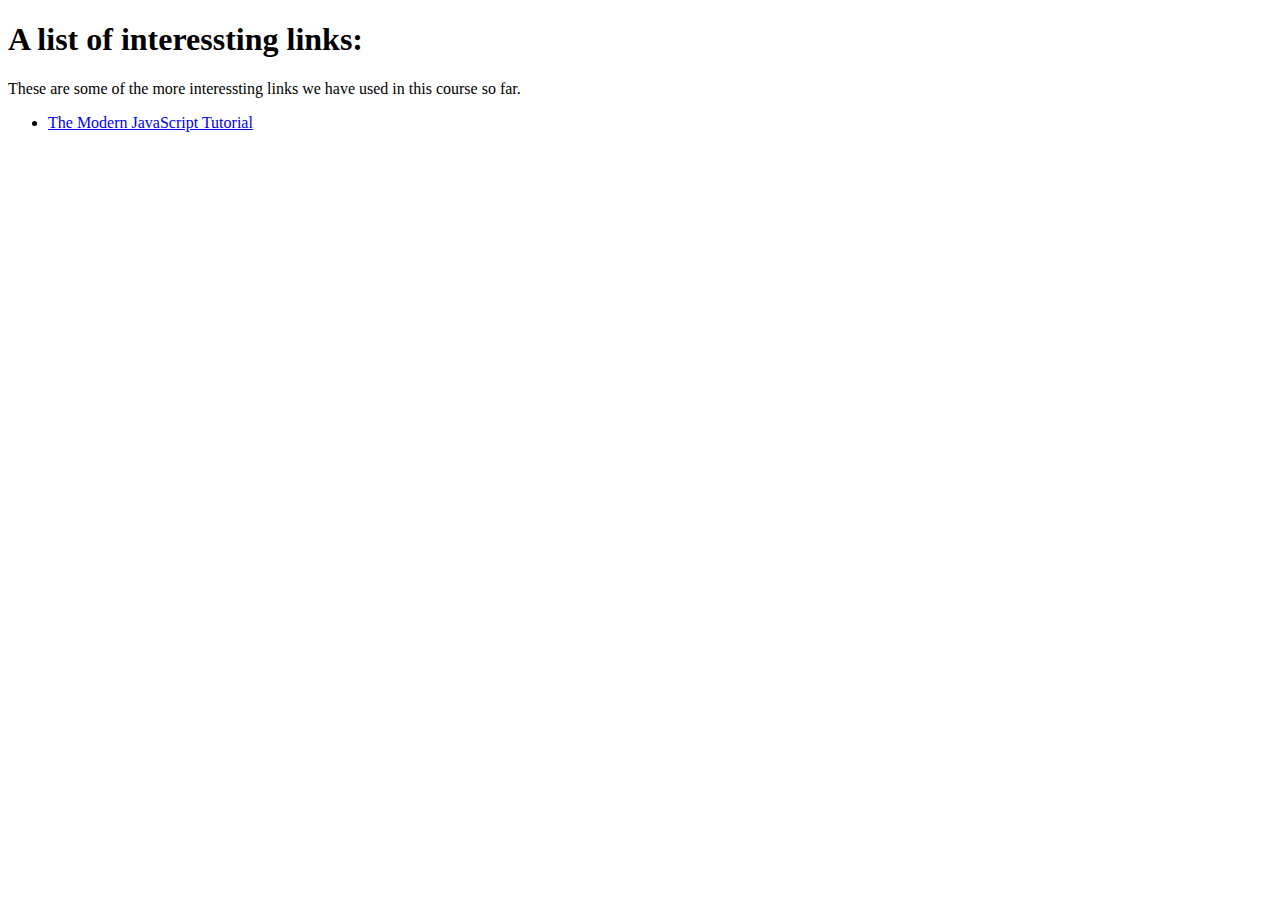
<file: w20friday/materials/index.html>
<!DOCTYPE html>
<html lang="en">
<head>
    <meta charset="UTF-8">
    <meta name="viewport" content="width=device-width, initial-scale=1.0">
    <meta http-equiv="X-UA-Compatible" content="ie=edge">
    <title>List of links</title>
    <link rel="stylesheet" href="styles.css" type="text/css">
</head>
<body>
    <h1>A list of interessting links: </h1>
    <p>These are some of the more interessting links we have used in this course so far.</p>
    <ul id="thelist">
        <li>
            <!-- TODO: remove this demo-element, when stuff works -->
            <a href="http://javascript.info/" title="javascript.info">The Modern JavaScript Tutorial</a>
        </li>
    </ul>

    <script src="list.js"></script>
</body>
</html>
</file>
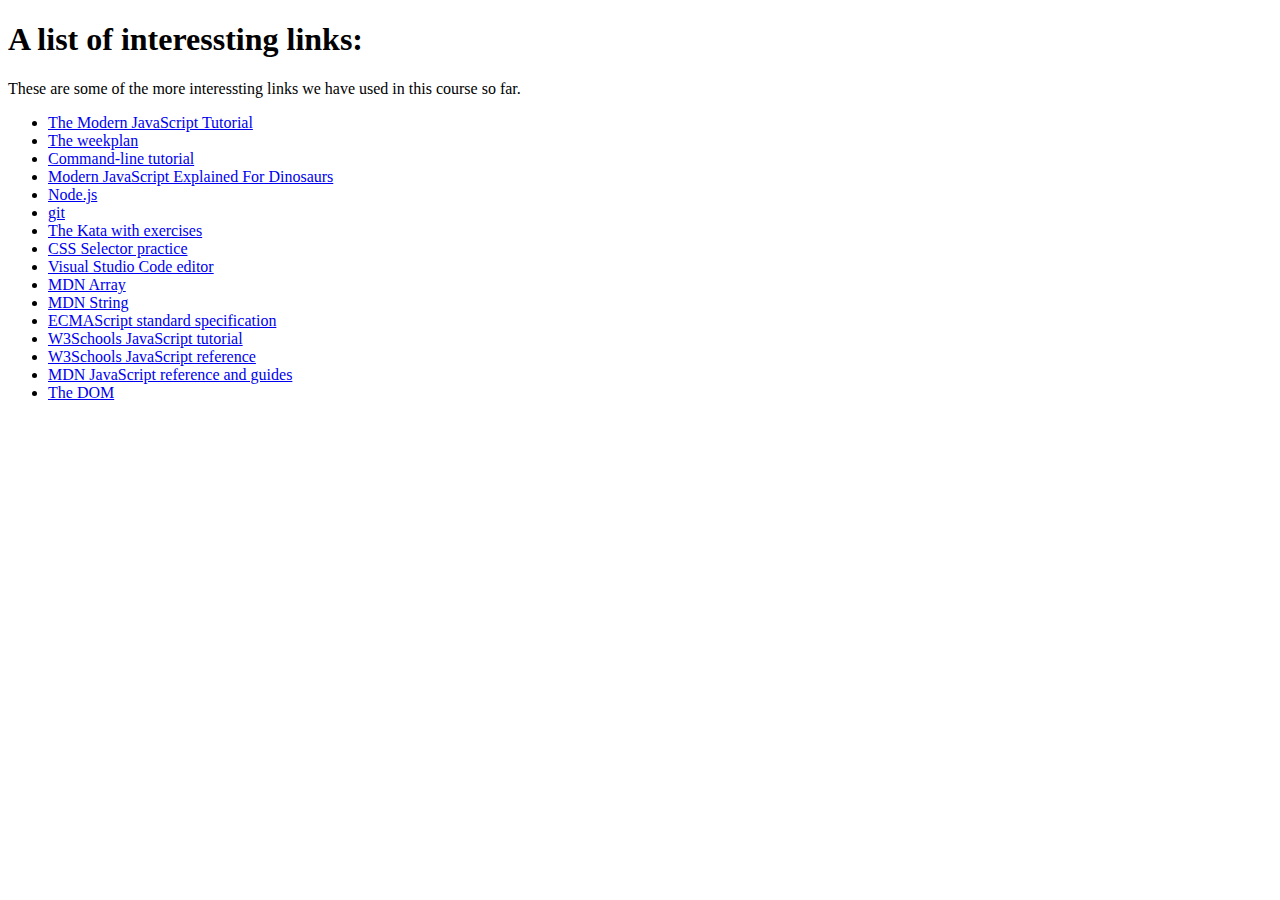
<file: w20friday/mysolution/index.html>
<!DOCTYPE html>
<html lang="en">
<head>
    <meta charset="UTF-8">
    <meta name="viewport" content="width=device-width, initial-scale=1.0">
    <meta http-equiv="X-UA-Compatible" content="ie=edge">
    <title>List of links</title>
    <link rel="stylesheet" href="styles.css" type="text/css">
</head>
<body>
    <h1>A list of interessting links: </h1>
    <p>These are some of the more interessting links we have used in this course so far.</p>
    <ul id="thelist">
        
    </ul>

    <script src="list.js"></script>
</body>
</html>
</file>
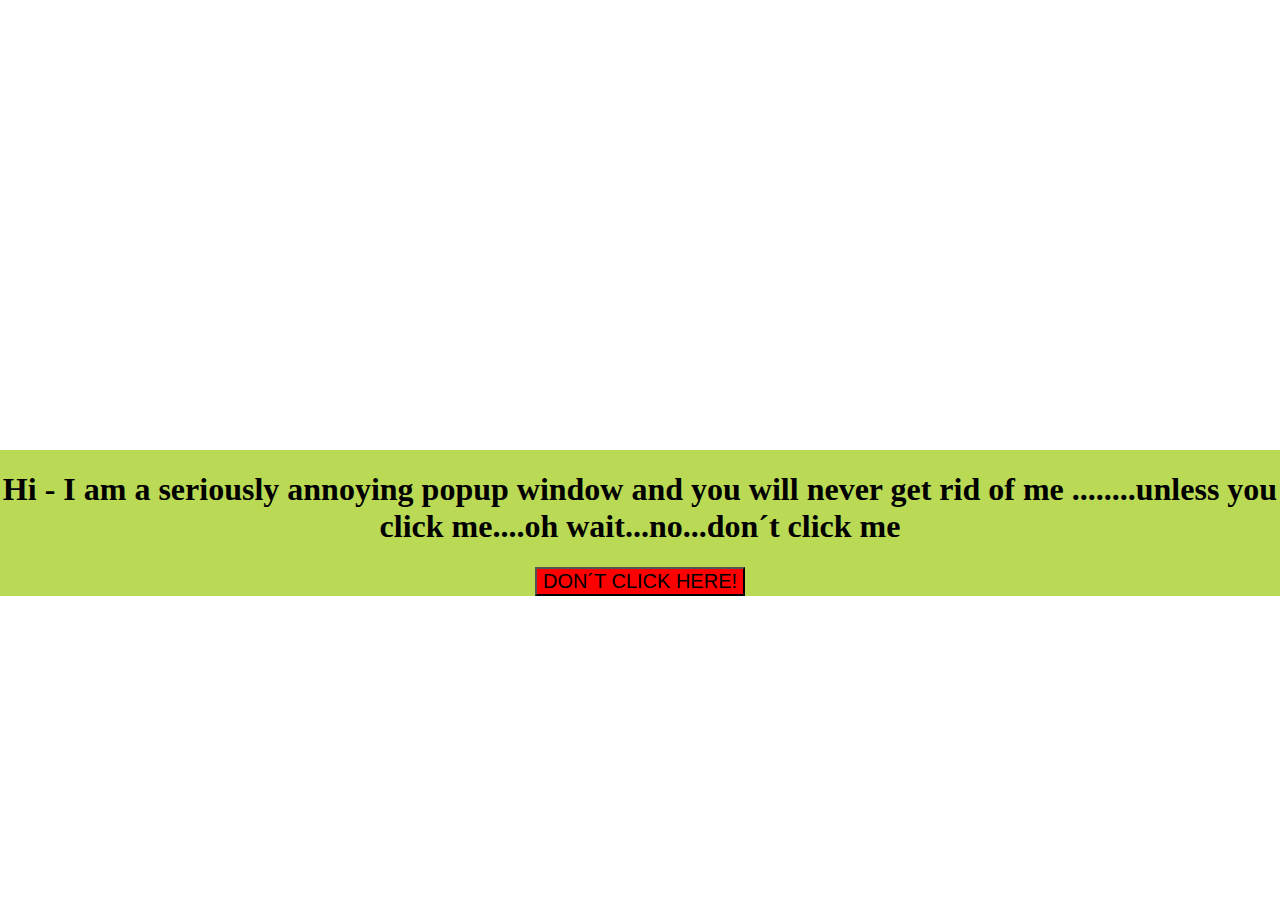
<file: w20monday/mysolution/index.html>
<!DOCTYPE html>
<html lang="en">
<head>
    <meta charset="UTF-8">
    <meta name="viewport" content="width=device-width, initial-scale=1.0">
    <meta http-equiv="X-UA-Compatible" content="ie=edge">
    <title>PopUp</title>
    <link rel="stylesheet" href="style.css">
</head>
<body>
    
    <div id="popUp">

        <h1>Hi - I am a seriously annoying popup window and you will never get rid of me
            ........unless you click me....oh wait...no...don´t click me</h1>

            <button class="btn
            ">DON´T CLICK HERE!</button>

    </div>

   <script src="main.js"></script> 
</body>
</html>
</file>
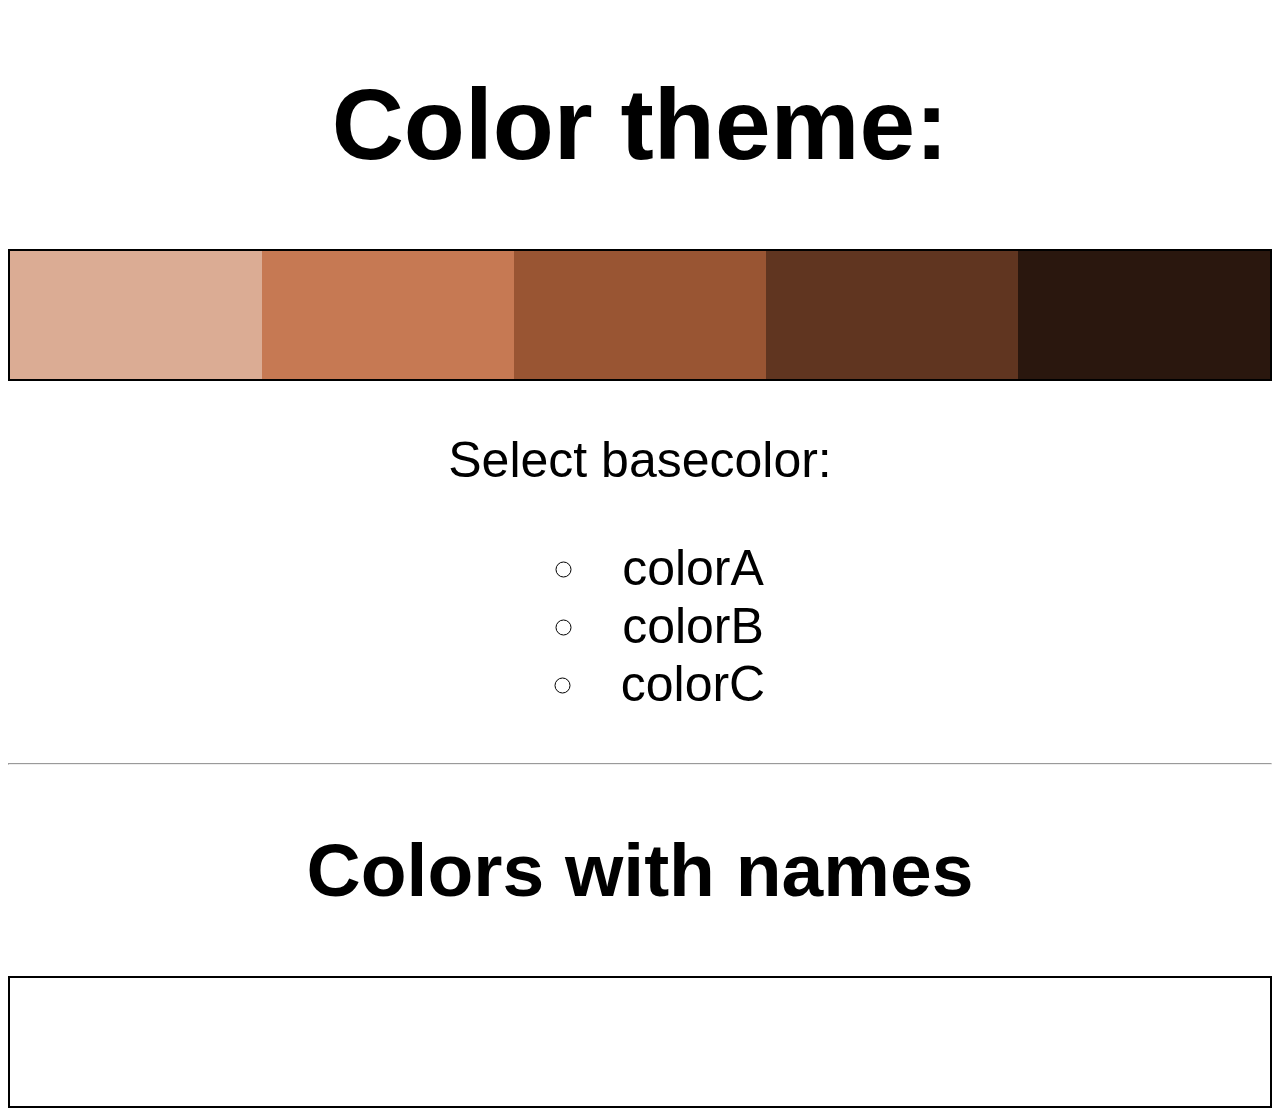
<file: w20thursday/materials/index.html>
<!DOCTYPE html>
<html lang="en">
<head>
  <meta charset="UTF-8">
  <title>CSS variables and JavaScript</title>
  <link rel="stylesheet" href="styles.css" type="text/css">
</head>
<body>

    <h1>Color theme:</h1>

    <div class="colors">
        <div class="colorbox color1"></div>
        <div class="colorbox color2"></div>
        <div class="colorbox color3"></div>
        <div class="colorbox color4"></div>
        <div class="colorbox color5"></div>
    </div>

    <p>Select basecolor:</p>
    
    <ul id="colorselector">
        <li>colorA</li>
        <li>colorB</li>
        <li>colorC</li>
        <!-- TODO: Add more colors - also, improve the names -->
    </ul>

    <hr>
    <!-- TODO: This will work, when the colors are added in the CSS -->
    <h2>Colors with names</h2>
    <div class="colors">
        <div class="colorbox" style="background-color: var(--color-bright);"></div>
        <div class="colorbox" style="background-color: var(--color-brighter);"></div>
        <div class="colorbox" style="background-color: var(--color-mid);"></div>
        <div class="colorbox" style="background-color: var(--color-darker);"></div>
        <div class="colorbox" style="background-color: var(--color-dark);"></div>
    </div>


  <script src="script.js"></script>
</body>
</html>
</file>
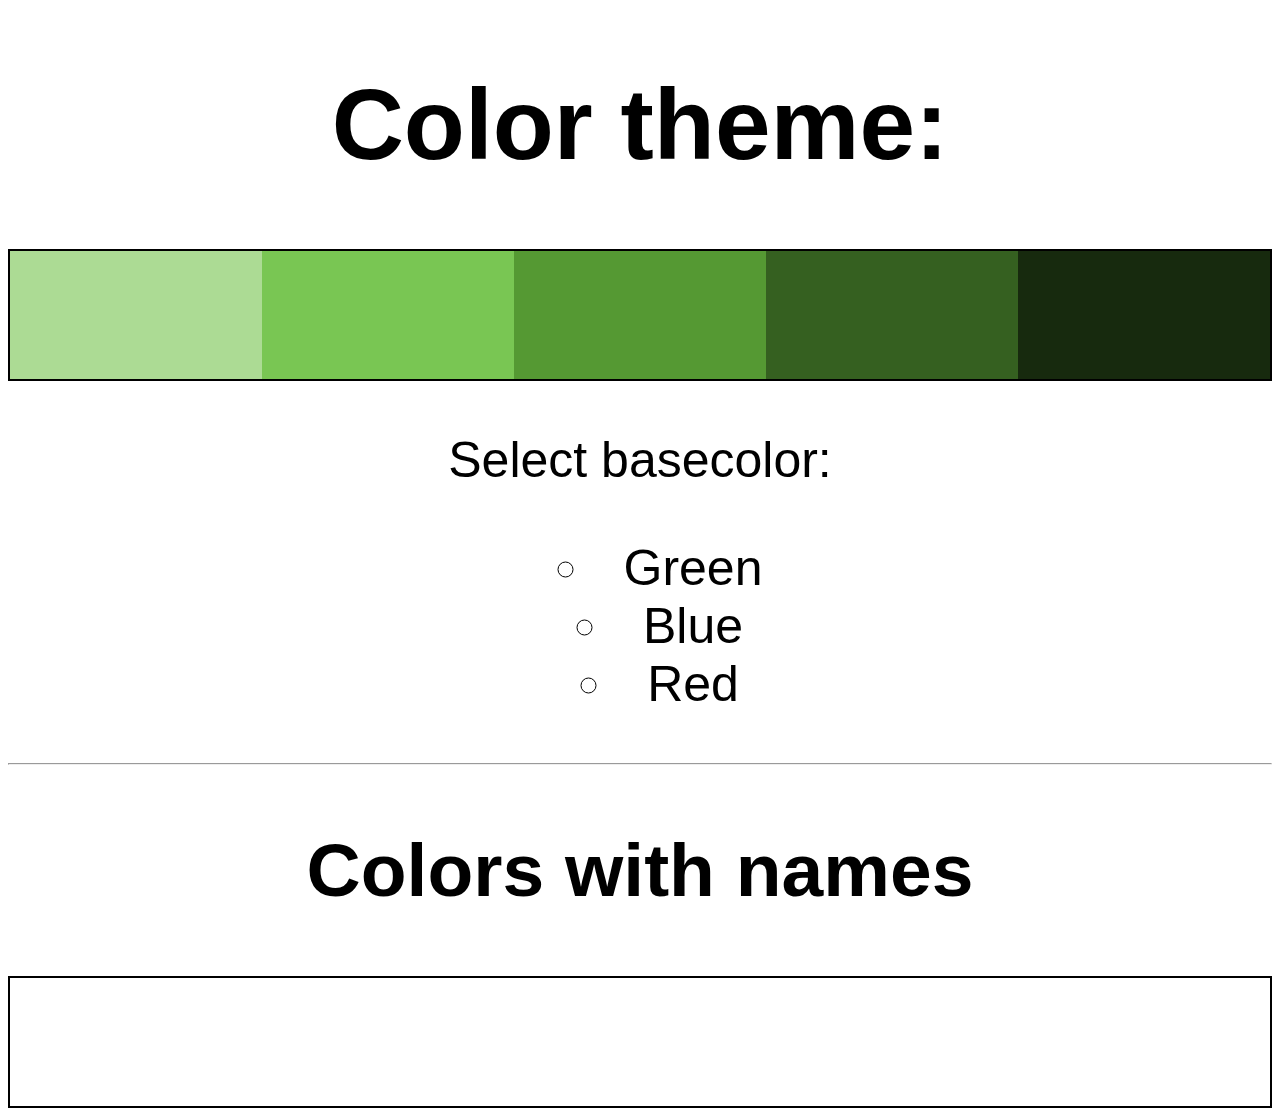
<file: w20thursday/mysolution/index.html>
<!DOCTYPE html>
<html lang="en">
<head>
  <meta charset="UTF-8">
  <title>CSS variables and JavaScript</title>
  <link rel="stylesheet" href="styles.css" type="text/css">
</head>
<body>

    <h1>Color theme:</h1>

    <div class="colors">
        <div class="colorbox color1"></div>
        <div class="colorbox color2"></div>
        <div class="colorbox color3"></div>
        <div class="colorbox color4"></div>
        <div class="colorbox color5"></div>
    </div>

    <p>Select basecolor:</p>
    
    <ul id="colorselector">
        <li data-color="100">Green</li>
        <li data-color="200">Blue</li>
        <li data-color="10">Red</li>
        <!-- TODO: Add more colors - also, improve the names -->
    </ul>

    <hr>
    <!-- TODO: This will work, when the colors are added in the CSS -->
    <h2>Colors with names</h2>
    <div class="colors">
        <div class="colorbox" style="background-color: var(--color-bright);"></div>
        <div class="colorbox" style="background-color: var(--color-brighter);"></div>
        <div class="colorbox" style="background-color: var(--color-mid);"></div>
        <div class="colorbox" style="background-color: var(--color-darker);"></div>
        <div class="colorbox" style="background-color: var(--color-dark);"></div>
    </div>


  <script src="script.js"></script>
</body>
</html>
</file>
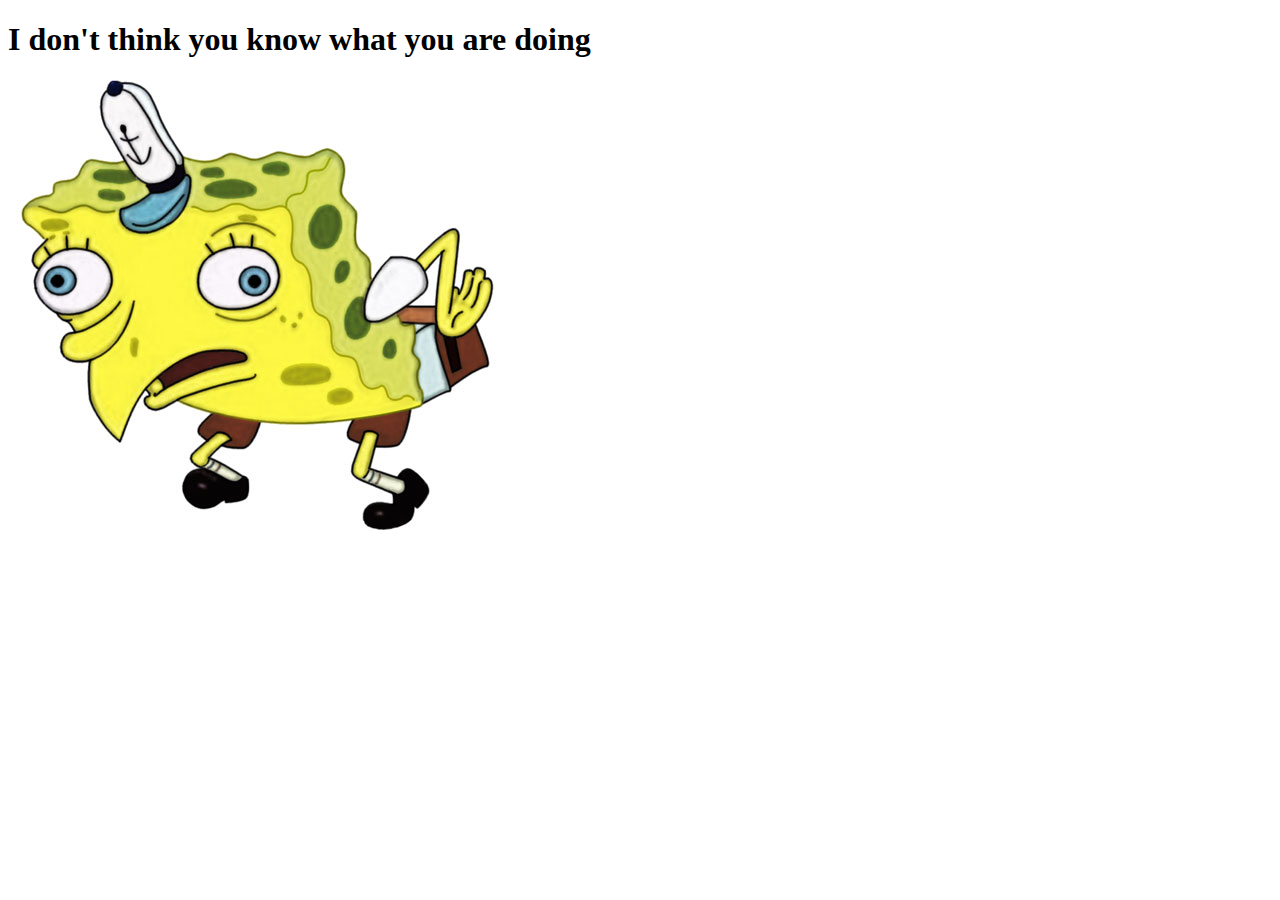
<file: w20tuesday/materials/index.html>
<!DOCTYPE html>
<html lang="en">
<head>
    <meta charset="UTF-8">
    <meta name="viewport" content="width=device-width, initial-scale=1.0">
    <meta http-equiv="X-UA-Compatible" content="ie=edge">
    <title>Mockify</title>
</head>
<body>
    <h1>I don't think you know what you are doing</h1>
    <img src="mockingspongebobbb.jpg" alt="Mocking spongebob">
    
    <script src="mockify.js"></script>
</body>
</html>
</file>
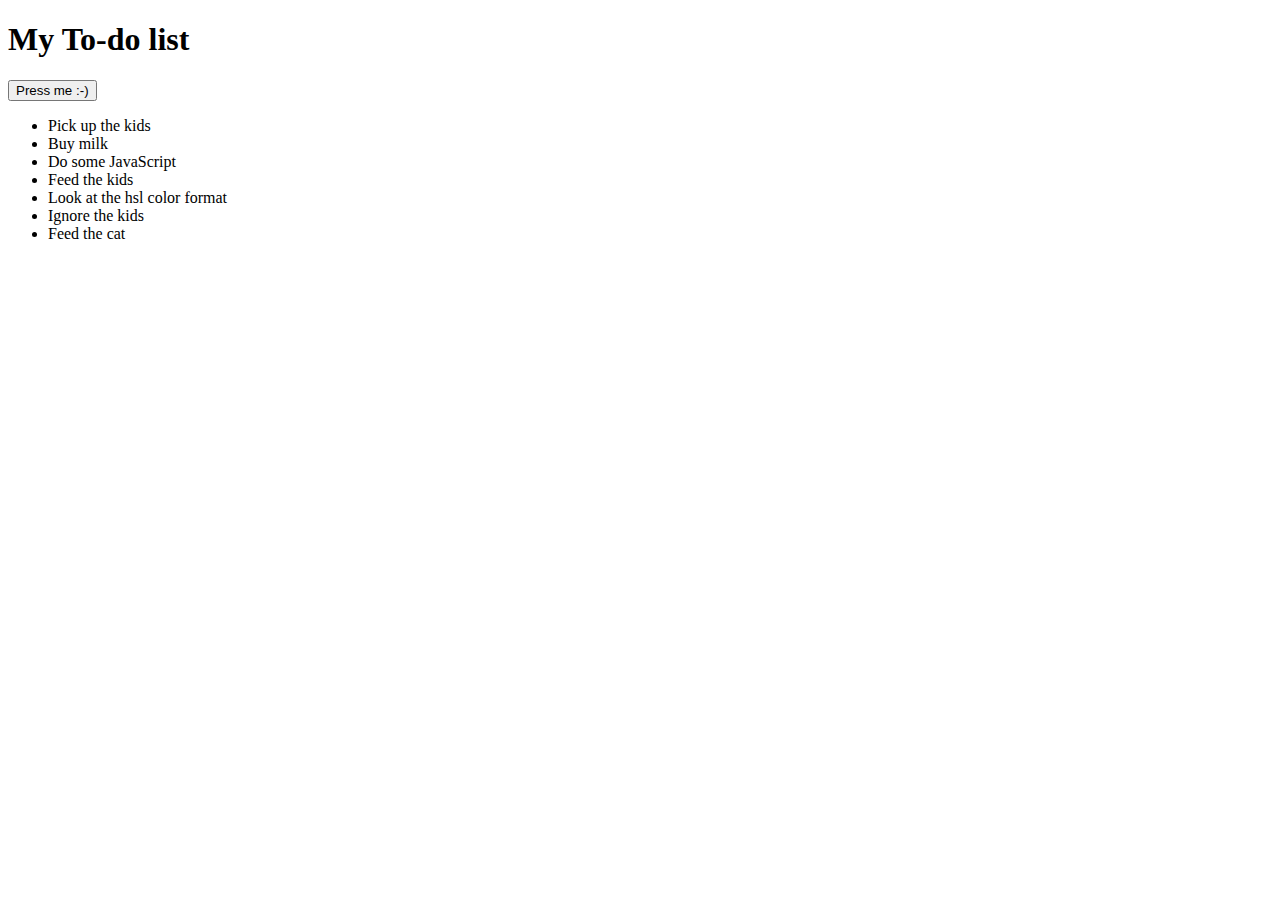
<file: w20wednesday/mysolution/todolist.html>
<!DOCTYPE html>
<html lang="en">
<head>
    <meta charset="UTF-8">
    <meta name="viewport" content="width=device-width, initial-scale=1.0">
    <meta http-equiv="X-UA-Compatible" content="ie=edge">
    <title>To-do list</title>
    <script src="Speak.js"></script>
</head>
<body>
    <h1>My To-do list</h1>
    <button>Press me :-)</button>
     
    <ul>
        <li>Pick up the kids</li>
        <li>Buy milk</li>
        <li>Do some JavaScript</li>
        <li>Feed the kids</li>
        <li>Look at the hsl color format</li>
        <li>Ignore the kids</li>
        <li>Feed the cat</li>
    </ul>

    <script>
        let speech = new Speak();
    document.querySelector("button").addEventListener("click",e=>{
        speech.setVoice(51)
        speech.speak("Pick up the kids")
        speech.speak("Buy milk")
        speech.speak("Do some JavaScript")
        speech.speak("Feed the kids")
        speech.speak("Look at the hsl color format")
        speech.speak("Ignore the kids")
        speech.speak("Feed the cat")
        //console.log(speech.getVoices(true))
    })
    </script>

   
</body>
</html>
</file>
<file: w20friday/materials/styles.css>
/* TODO: Make it pretty! */
</file>
<file: w20friday/mysolution/styles.css>
/* TODO: Make it pretty! */
</file>
<file: w20monday/mysolution/style.css>
#popUp{
   
    background-color: #bada55;
    left:0;
    right:0;
    text-align: center;
    position: absolute; 
    top: 110vh; 
    transition:all 2s ease-in-out;
}

.btn{

    background-color: red;
    font-size: 20px;
    

}
</file>
<file: w20thursday/materials/styles.css>
:root {
    --basecolor: 20;
    /* TODO: Make these color-names, that uses HSL with basecolor ...
        --color-bright
        --color-brighter
        --color-mid
        --color-darker
        --color-dark
    */
}

body {
    text-align: center;
    background: var(--color-dark);
    color: var(--color-bright);
    font-family: 'helvetica neue', sans-serif;
    font-weight: 100;
    font-size: 50px;
}
    

.colors {
    border: 2px solid black;
    display: flex;
    align-items: stretch;
    height: 10vw;
}

.colors .colorbox {
    flex-grow: 1;
}

.color1 {
 
    background-color: hsl(var(--basecolor), 50%, 72%);  
}

.color2 {
    background-color: hsl(var(--basecolor), 50%, 55%); 
}

.color3 {
    background-color: hsl(var(--basecolor), 50%, 40%); 
}

.color4 {
    background-color: hsl(var(--basecolor), 50%, 25%); 
}

.color5 {
    background-color: hsl(var(--basecolor), 50%, 11%); 
}


h1 {
    color: var(--color-bright);
}

h2 {
    color: var(--color-mid);
}

ul#colorselector {
    list-style-type: circle;
    list-style-position: inside;
}

ul#colorselector li {
    cursor: pointer;
}
</file>
<file: w20thursday/mysolution/styles.css>
:root {
    --basecolor: 100;
    /* TODO: Make these color-names, that uses HSL with basecolor ...*/
        --color-bright: hsl (50, 50%, 50%, var(--basecolor)) ;
        --color-brighter: hsl (50, 50%, 50%, var(--basecolor));
        --color-mid:hsl (50, 50%, 50%, var(--basecolor)) ;
        --color-darker:hsl (50, 50%, 50%, var(--basecolor)) ;
        --color-dark: hsl (50, 50%, 50%, var(--basecolor));
    
}

#colorselector li{
    background-color: var(--color-bright);
}

body {
    text-align: center;
    background: var(--color-dark);
    color: var(--color-bright);
    font-family: 'helvetica neue', sans-serif;
    font-weight: 100;
    font-size: 50px;
}
    

.colors {
    border: 2px solid black;
    display: flex;
    align-items: stretch;
    height: 10vw;
}

.colors .colorbox {
    flex-grow: 1;
}

.color1 {
 
    background-color: hsl(var(--basecolor), 50%, 72%);  
}

.color2 {
    background-color: hsl(var(--basecolor), 50%, 55%); 
}

.color3 {
    background-color: hsl(var(--basecolor), 50%, 40%); 
}

.color4 {
    background-color: hsl(var(--basecolor), 50%, 25%); 
}

.color5 {
    background-color: hsl(var(--basecolor), 50%, 11%); 
}


h1 {
    color: var(--color-bright);
}

h2 {
    color: var(--color-mid);
}

ul#colorselector {
    list-style-type: circle;
    list-style-position: inside;
}

ul#colorselector li {
    cursor: pointer;
}
</file>
